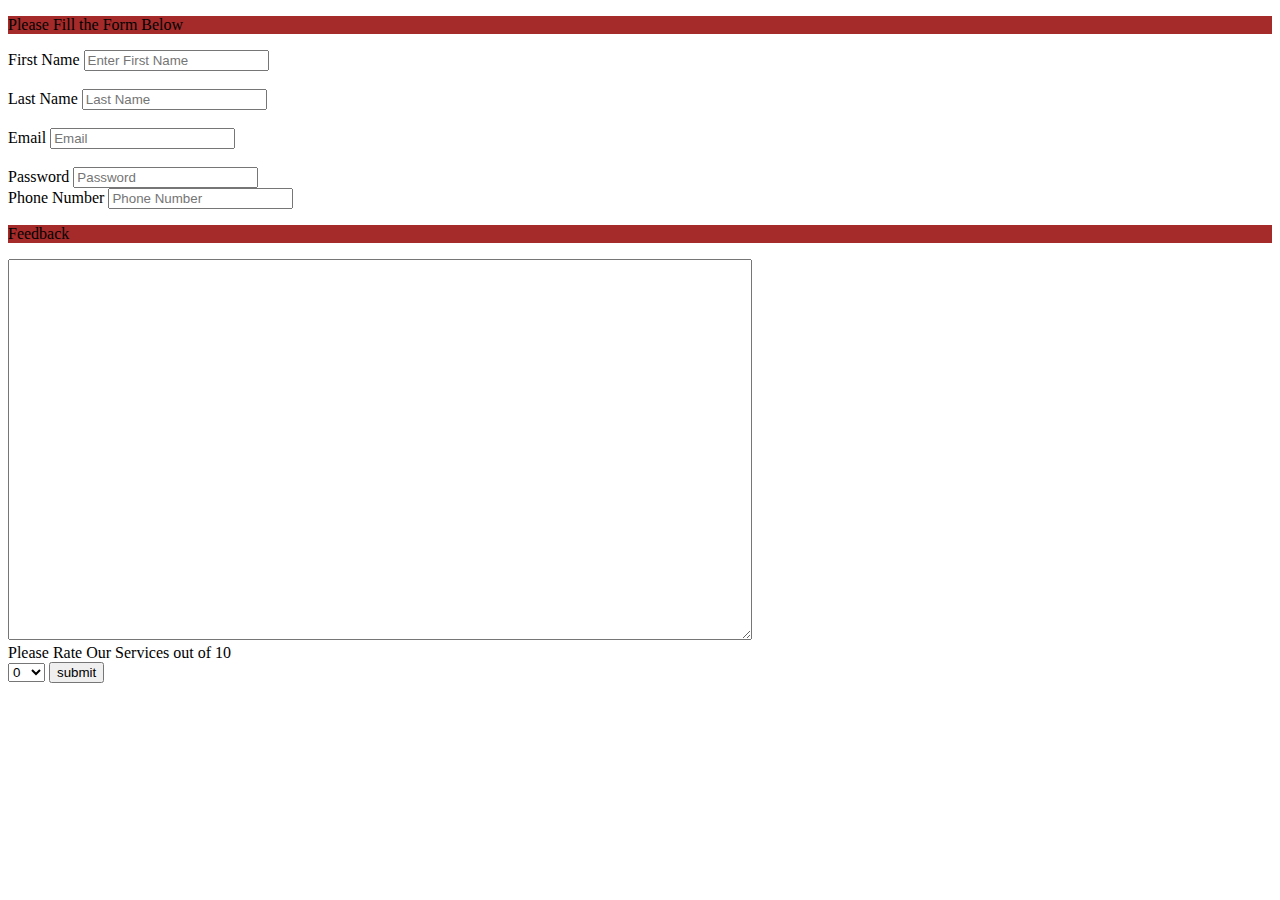
<file: .vscode/WEB DESIGN.html>
<!DOCTYPE html>
<html lang="en">
<head>
    <meta charset="UTF-8">
    <meta http-equiv="X-UA-Compatible" content="IE=edge">
    <meta name="viewport" content="width=device-width, i
    nitial-scale=1.0">
    <title>Document</title>
    <link rel="stylesheet" href="./style.css">
    <link href="https://cdn.jsdelivr.net/npm/bootstrap@5.0.1/dist/css/bootstrap.min.css" rel="stylesheet" integrity="sha384-+0n0xVW2eSR5OomGNYDnhzAbDsOXxcvSN1TPprVMTNDbiYZCxYbOOl7+AMvyTG2x" crossorigin="anonymous">
</head>
<body>
<form role="form" action="" method="">
    <div class="form-group">
                <p>Please Fill the Form Below</p>
            <div>
           <label for="First Name">First Name</label>
           <input type="text" class="form-control" name="FirstName" id="id" placeholder="Enter First Name">
           </div>
           <br>
           <div>
           <label for="Last Name">Last Name</label>
           <input type="text" name="LastName" id="id" placeholder="Last Name">
           </div>
           <br>
           <div>
           <label for="Email">Email</label>
            <input type="email" name="Email" id="id" placeholder="Email">
            </div>
              <br>
           <label for="Password">Password</label>
           <input type="Password" placeholder="Password" 
           name="" id="">
             <br>
          <label for="Phone Number">Phone Number</label>
            <input type="number" name="Phone Number" id="" placeholder="Phone Number">
            <br>
           <p>Feedback</p>
           <textarea name="Feedback" id="" cols="90" rows="25"></textarea>
           <br>
           <label for="Rating">Please Rate Our Services out of 10</label>
           <br>
          <!--input type="radio" name="RATE" id="" value="0">0
          <br>
          <input type="radio" name="RATE" id="" value="1">1
          <br>
          <input type="radio" name="RATE" id="" value="2">2
             <br>
              <input type="radio" name="RATE" id="" value="3">3
          <br>
           <input type="radio" name="RATE" id="" value="4">4
           <br>
              <input type="radio" name="RATE" id="" value="5">5
             <br>
           <input type="radio" name="RATE" id="" value="6">6
           <br>
              <input type="radio" name="RATE" id="" value="7">7
           <br>
           <input type="radio" name="RATE" id="" value="">
           <br>
              <input type="radio" name="RATE" id="" value="9">9
              <br>
             <input type="radio" name="RATE" id="" value="10">10
          <br> -->
              <select name="Rating" id="">
                <option value="0">0</option>
               <option value="1">1</option>
               <option value="2">2</option>
                <option value="3">3</option>
               <option value="4">4</option>
               <option value="5">5</option>
               <option value="6">6</option>
               <option value="7">7</option>
               <option value="8">8</option>
               <option value="9">9</option>
                  <option value="10">10</option>
            </select>
            <input type="submit" value="submit">
    </div>
    <!-- button type="submit">submit</button>-->
</form>
</body>
</html>
</file>
<file: .vscode/style.css>
p{
   color: rgb(0, 0, 0);background-color: brown;
}
</file>
